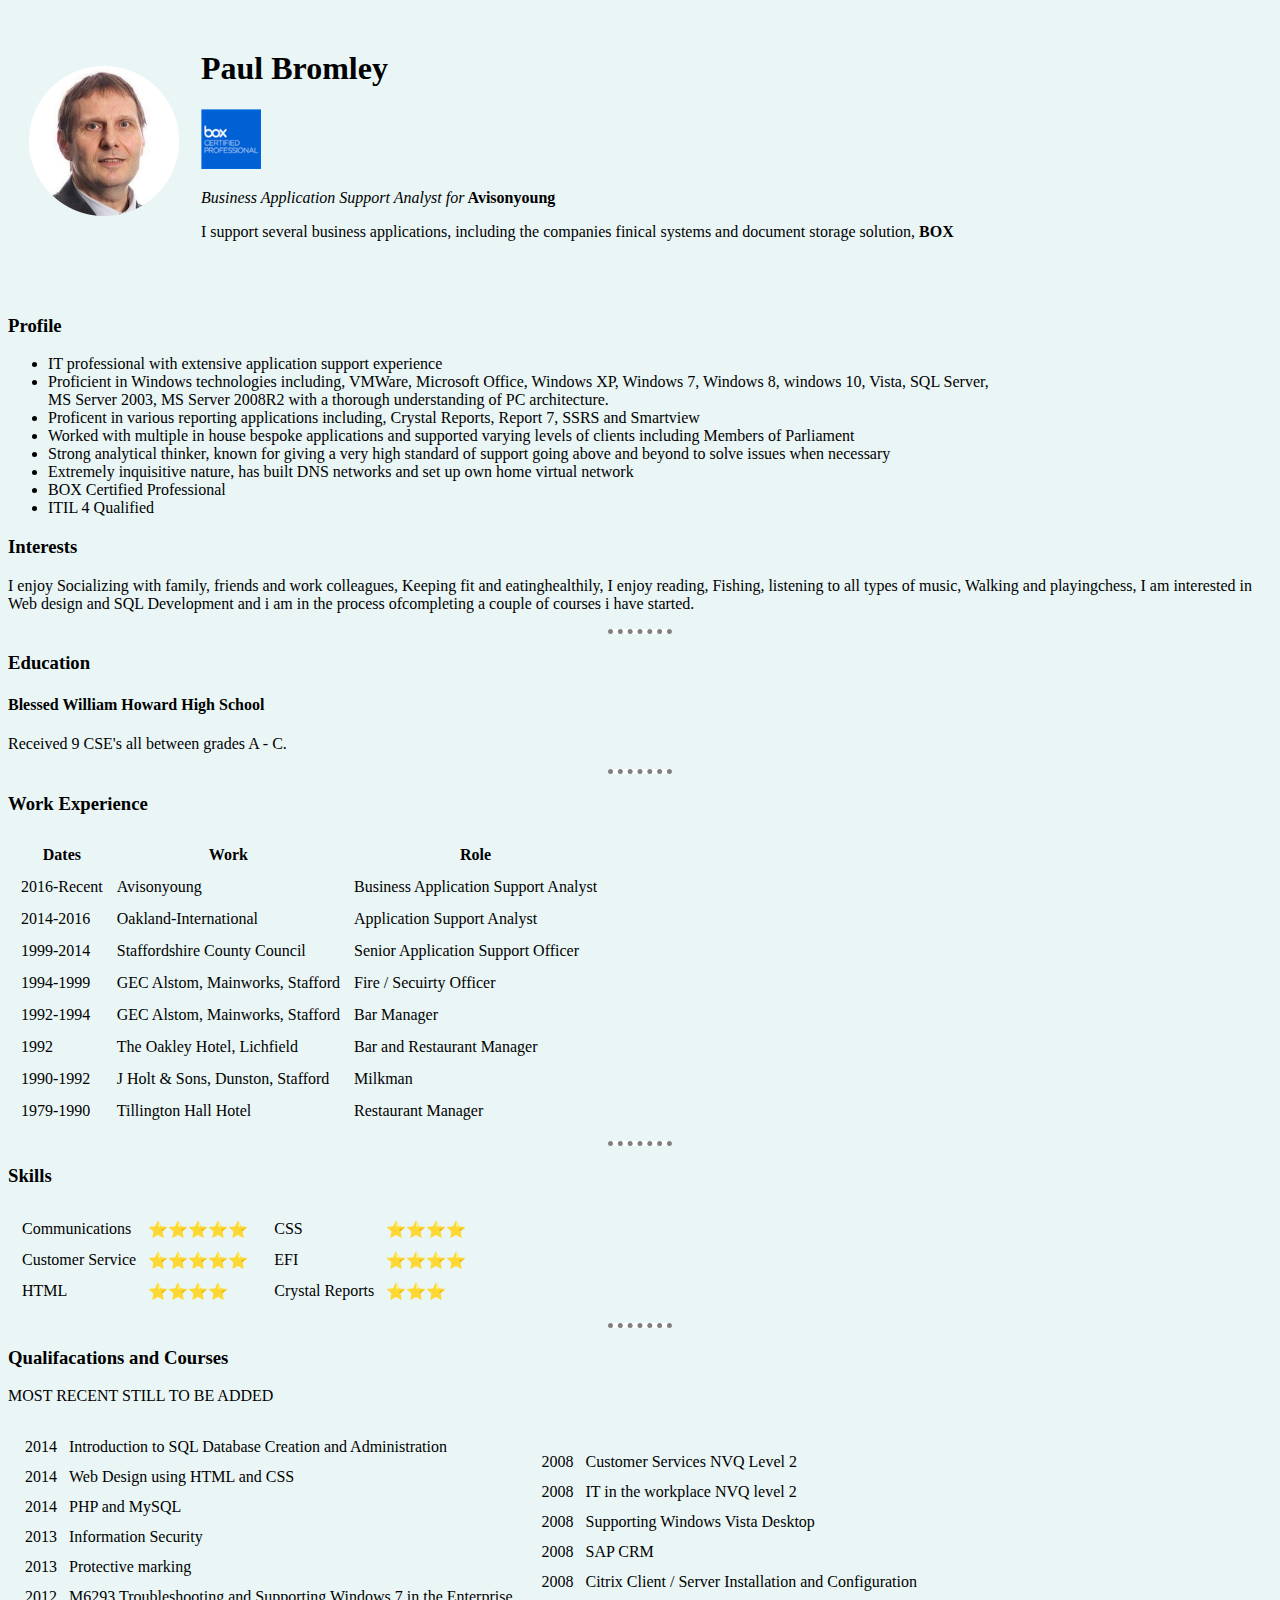
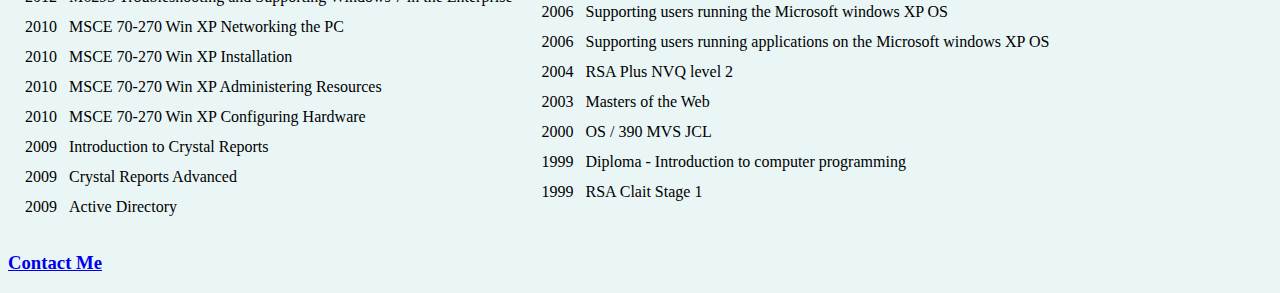
<file: index.html>
<!DOCTYPE html>
<html lang="en">

<head>
    <meta charset="UTF-8">
    <meta http-equiv="X-UA-Compatible" content="IE=edge">
    <meta name="viewport" content="width=device-width, initial-scale=1.0">
    <link rel="stylesheet" href="style.css">
    <title>My CV</title>
</head>

<body style="background-color: #eaf6f6;">
    <table cellspacing="20">
        <tr>
            <td><img src="./images/paulb-modified.png" width="150px" alt="Paul's profile image" srcset=""></td>
            <td>
                <h1>Paul Bromley</h1>
                <img src="./images/box_icon.jpg" width="60px" alt="Box professional" srcset="">
                <p><em>Business Application Support Analyst for</em><strong> Avisonyoung</strong></p>
                <p>I support several business applications, including the companies finical systems and document storage
                    solution,
                    <strong>BOX</strong></p>
            </td>
        </tr>

    </table>
    <br>
    <h3>Profile</h3>
    <ul>
        <li>IT professional with extensive application support experience</li>
        <li>Proficient in Windows technologies including, VMWare, Microsoft Office, Windows XP, Windows 7, Windows 8,
            windows 10, Vista, SQL Server,<br> MS Server 2003, MS Server 2008R2 with a thorough understanding of PC
            architecture.</li>
        <li>Proficent in various reporting applications including, Crystal Reports, Report 7, SSRS and Smartview</li>
        <li>Worked with multiple in house bespoke applications and supported varying levels of clients including Members
            of Parliament</li>
        <li>Strong analytical thinker, known for giving a very high standard of support going above and beyond to solve
            issues when necessary</li>
        <li>Extremely inquisitive nature, has built DNS networks and set up own home virtual network</li>
        <li>BOX Certified Professional</li>
        <li>ITIL 4 Qualified</li>

    </ul>

    <h3>Interests</h3>
    <p>I enjoy Socializing with family, friends and work colleagues, Keeping fit and eatinghealthily, I enjoy
        reading, Fishing, listening to all types of music, Walking and playingchess, I am interested in Web design
        and SQL Development and i am in the process ofcompleting a couple of courses i have started.</p>
    </h3>


    <hr>

    <h3>Education</h3>
    <h4>Blessed William Howard High School</h4>
    <P>Received 9 CSE's all between grades A - C.</P>
    <hr>

    <h3>Work Experience</h3>
    <table cellspacing="12">
        <thead>
            <tr>
                <th>Dates</th>
                <th>Work</th>
                <th>Role</th>
            </tr>
        </thead>
        <tbody>

            <tr>
                <td>2016-Recent</td>
                <td>Avisonyoung</td>
                <td>Business Application Support Analyst</td>
            </tr>
            <tr>
                <td>2014-2016</td>
                <td>Oakland-International</td>
                <td>Application Support Analyst</td>
            </tr>
            <tr>
                <td>1999-2014</td>
                <td>Staffordshire County Council</td>
                <td>Senior Application Support Officer</td>
            </tr>
            <tr>
                <td>1994-1999</td>
                <td>GEC Alstom, Mainworks, Stafford</td>
                <td>Fire / Secuirty Officer</td>
            </tr>
            <tr>
                <td>1992-1994</td>
                <td>GEC Alstom, Mainworks, Stafford</td>
                <td>Bar Manager</td>
            </tr>
            <tr>
                <td>1992</td>
                <td>The Oakley Hotel, Lichfield</td>
                <td>Bar and Restaurant Manager</td>
            </tr>
            <tr>
                <td>1990-1992</td>
                <td>J Holt & Sons, Dunston, Stafford</td>
                <td>Milkman</td>
            </tr>
            <tr>
                <td>1979-1990</td>
                <td>Tillington Hall Hotel</td>
                <td>Restaurant Manager</td>
            </tr>
        </tbody>
    </table>

    <hr>


    <h3>Skills</h3>
    <table>
        <tr>
            <td>
                <table cellspacing="10">
                    <tr>
                        <td>Communications</td>
                        <td>⭐⭐⭐⭐⭐</td>
                    </tr>
                    <tr>
                        <td>Customer Service</td>
                        <td>⭐⭐⭐⭐⭐</td>
                    </tr>
                    <tr>
                        <td>HTML</td>
                        <td>⭐⭐⭐⭐</td>
                    </tr>
                </table>
            </td>
            <td>
                <table cellspacing="10">
                    <tr>
                        <td>CSS</td>
                        <td>⭐⭐⭐⭐</td>
                    </tr>
                    <tr>
                        <td>EFI</td>
                        <td>⭐⭐⭐⭐</td>
                    </tr>
                    <tr>
                        <td>Crystal Reports</td>
                        <td>⭐⭐⭐</td>
                    </tr>
                </table>
            </td>
        </tr>
    </table>

    <hr>

    <h3>Qualifacations and Courses</h3>
    <p>MOST RECENT STILL TO BE ADDED</p>
    <table cellspacing="5">
        <tr>
            <td>
                <table cellspacing="10">
                    <tr>
                        <td>2014</td>
                        <td>Introduction to SQL Database Creation and Administration</td>

                    </tr>
                    <tr>
                        <td>2014</td>
                        <td>Web Design using HTML and CSS</td>

                    </tr>
                    <tr>
                        <td>2014</td>
                        <td>PHP and MySQL</td>

                    </tr>
                    <tr>
                        <td>2013</td>
                        <td>Information Security</td>

                    </tr>
                    <tr>
                        <td>2013</td>
                        <td>Protective marking</td>

                    </tr>
                    <tr>
                        <td>2012</td>
                        <td>M6293 Troubleshooting and Supporting Windows 7 in the Enterprise</td>

                    </tr>
                    <tr>
                        <td>2010</td>
                        <td>MSCE 70-270 Win XP Networking the PC</td>

                    </tr>
                    <tr>
                        <td>2010</td>
                        <td>MSCE 70-270 Win XP Installation</td>

                    </tr>
                    <tr>
                        <td>2010</td>
                        <td>MSCE 70-270 Win XP Administering Resources</td>

                    </tr>
                    <tr>
                        <td>2010</td>
                        <td>MSCE 70-270 Win XP Configuring Hardware</td>

                    </tr>
                    <tr>
                        <td>2009</td>
                        <td> Introduction to Crystal Reports</td>

                    </tr>
                    <tr>
                        <td>2009</td>
                        <td>Crystal Reports Advanced</td>

                    </tr>
                    <tr>
                        <td>2009</td>
                        <td>Active Directory</td>

                    </tr>
                </table>
            </td>
            <td>
                <table cellspacing="10">
                    <tr>
                        <td>2008</td>
                        <td>Customer Services NVQ Level 2</td>

                    </tr>
                    <tr>
                        <td>2008</td>
                        <td>IT in the workplace NVQ level 2</td>

                    </tr>
                    <tr>
                        <td>2008</td>
                        <td>Supporting Windows Vista Desktop</td>

                    </tr>
                    <tr>
                        <td>2008</td>
                        <td>SAP CRM</td>

                    </tr>
                    <tr>
                        <td>2008</td>
                        <td>Citrix Client / Server Installation and Configuration</td>

                    </tr>
                    <tr>
                        <td>2006</td>
                        <td>Supporting users running the Microsoft windows XP OS</td>

                    </tr>
                    <tr>
                        <td>2006</td>
                        <td>Supporting users running applications on the Microsoft windows XP OS</td>

                    </tr>
                    <tr>
                        <td>2004</td>
                        <td>RSA Plus NVQ level 2</td>

                    </tr>
                    <tr>
                        <td>2003</td>
                        <td>Masters of the Web</td>

                    </tr>
                    <tr>
                        <td>2000</td>
                        <td>OS / 390 MVS JCL</td>

                    </tr>
                    <tr>
                        <td>1999</td>
                        <td>Diploma - Introduction to computer programming</td>

                    </tr>
                    <tr>
                        <td>1999</td>
                        <td>RSA Clait Stage 1</td>

                    </tr>

            </td>
        </tr>
    </table>
    </table>

    <h3><a href="contacts.html">Contact Me</a></h3>

</html>
</file>
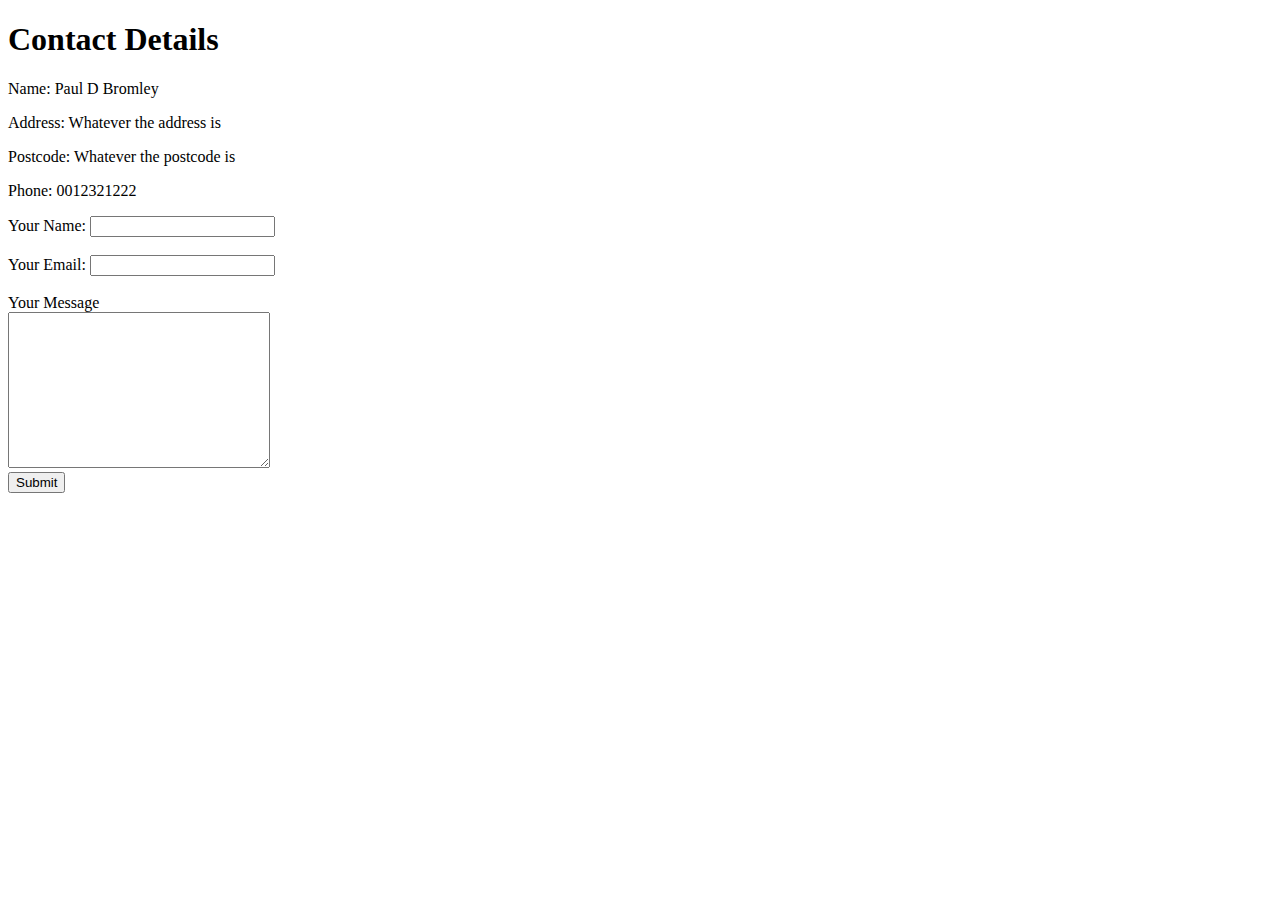
<file: contacts.html>
<!DOCTYPE html>
<html lang="en">

<head>
    <meta charset="UTF-8">
    <meta http-equiv="X-UA-Compatible" content="IE=edge">
    <meta name="viewport" content="width=device-width, initial-scale=1.0">
    <title>Contacts</title>
</head>

<body>
    <h1>Contact Details</h1>

    <p>Name: Paul D Bromley</p>
    <p>Address: Whatever the address is</p>
    <p>Postcode: Whatever the postcode is</p>
    <p>Phone: 0012321222</p>


    <form class="" action="mailto:paulbromley159@gmail.com" method="post">
        
        <label for="yourname">Your Name:</label>
        <input type="text" name="yourname" id="yourname" value=""><br>
        <br>
        <label for="youremail">Your Email:</label>
        <input type="email" name="youremail" id="youremail" value=""><br>
        <br>
        <label for="yourmessage">Your Message</label><br>
        <textarea name="yourmessage" id="yourmessage" cols="30" rows="10">

        </textarea><br>
        <input type="submit" name="">
    </form>

</body>

</html>
</file>
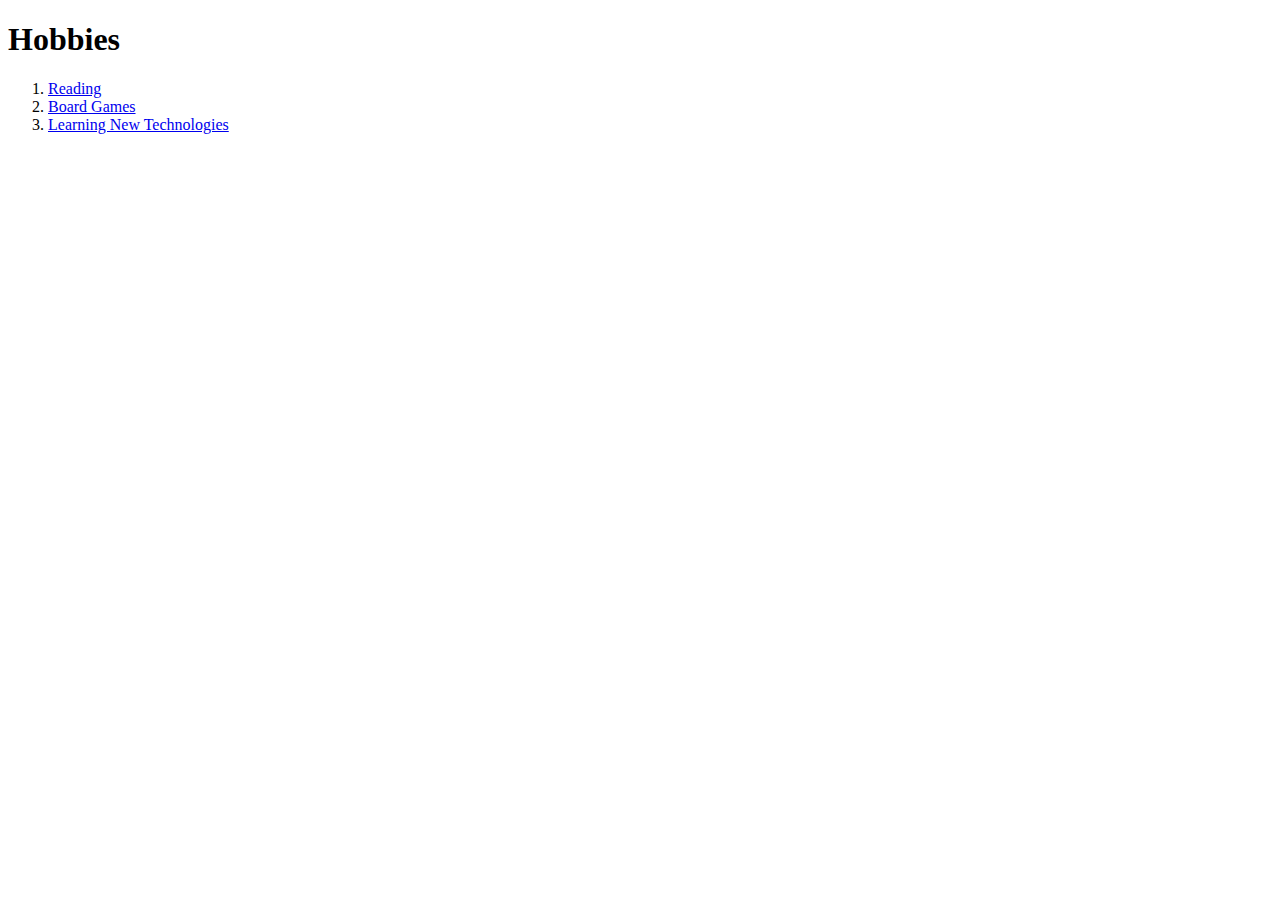
<file: myHobbies.html>
<!DOCTYPE html>
<html lang="en">
<head>
    <meta charset="UTF-8">
    <meta http-equiv="X-UA-Compatible" content="IE=edge">
    <meta name="viewport" content="width=device-width, initial-scale=1.0">
    <title>My Hobbies</title>
</head>
<body>
    <h1>Hobbies</h1>
    <ol>
        <li><a href="https://stephenking.com/works/novel/shining.html">Reading</a></li>
        <li><a href="https://www.board-game.co.uk/">Board Games</a></li>
        <li><a href="https://www.udemy.com/">Learning New Technologies</a></li>
    </ol>
</body>
</html>
</file>
<file: style.css>
/* * {
    box-sizing: border-box;
} */

body {
   /*  margin: 0;
    font-family: sans-serif; */
    background-color: #eaf6f6;
}

hr {
    width: 5%;
    background-color: white;
    border-style: dotted none none;
    border-color: gray;
    border-width: 5px;
}
</file>
